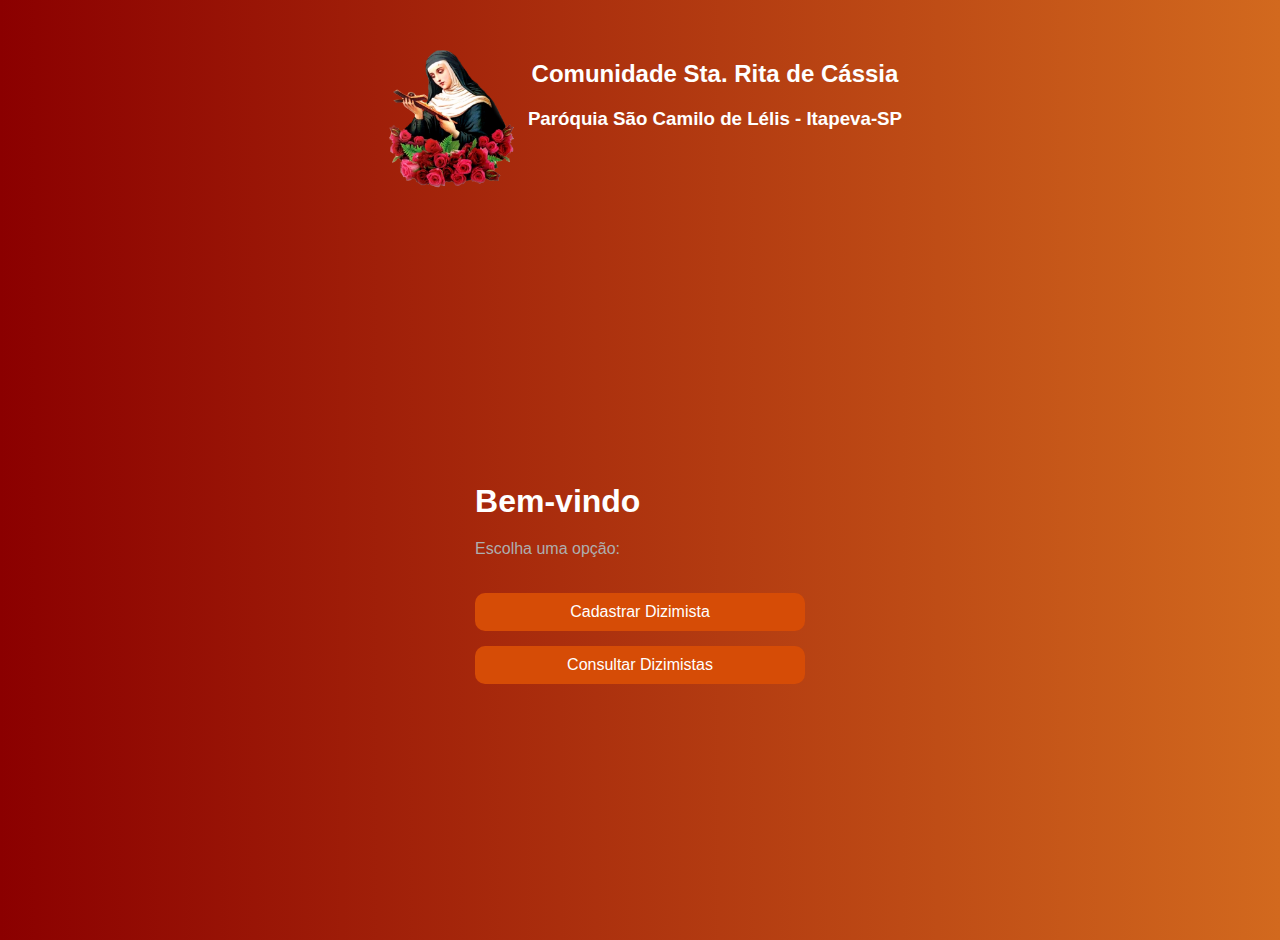
<file: principal.html>
<!DOCTYPE html> 
<html lang="pt-br">
<head>
    <meta charset="UTF-8">
    <meta name="viewport" content="width=device-width, initial-scale=1.0">
    <title>Cadastro de Dizimistas</title>
    <link rel="stylesheet" href="estilos/style.css" />
    
</head>

<header>
    <img src="imagens/santa_Rita.png" alt="Logo da Comunidade" class="logo">
    <div>
        <h2>Comunidade Sta. Rita de Cássia<h3>Paróquia São Camilo de Lélis - Itapeva-SP</h3></h2>
    </div>
</header>
<body>
    <main>
        <h1 color="#ffffff">Bem-vindo</h1>
        <p>Escolha uma opção:</p>

        <button onclick="window.location.href='cadastro_dizimista.html'">Cadastrar Dizimista</button>
        <button onclick="window.location.href='consulta_dizimistas.html'">Consultar Dizimistas</button>
    </main>
</body>
<footer>
</footer>
</html>
</file>
<file: estilos/style.css>
header {
    text-align: center;
    padding: 20px;
    color: #ffffff;
    display: flex;
    flex-direction: row;
}

.logo {
    max-width: 150px; /* Ajuste conforme necessário */
    height: auto;
    display: block;
    margin: 0 auto 10px; /* Centraliza e adiciona espaçamento */
}

body {
    font-family: Arial, sans-serif;
    margin: 20px;
    /*background-color: #f4f4f4;*/
    background: linear-gradient(to right, #8b0000, #D2691E); /* Vermelho escuro para marrom alaranjado */
    align-items: center;
    height: 100vh;

    display: flex;
    flex-direction: column;
    justify-content: space-between;
    
}

form {
    justify-content: center;
    background: white;
    padding: 30px;
    border-radius: 20px;
    box-shadow: 0 0 10px rgba(0, 0, 0, 0.1);
    width: 100%;
    max-width: 400px;
}

h1 {
    text-align: left;
    color: #ffffff;
    margin-bottom: 20px;
}

p {
    text-align: justify;
    color: #aeaeae;
    margin-bottom: 20px;
}

h2 {
    text-align: center;
    margin-bottom: 20px;
}

h3 {
    text-align: center;
    margin-bottom: 20px;
}

label {
    font-weight: bold;
    margin-top: 10px;
}
input {
    width: 95%;
    padding: 8px;
    margin-top: 5px;
    border: 1px solid #ccc;
    border-radius: 4px;
    margin-bottom: 15px;
}

select {
    width: 100%;
    padding: 8px;
    margin-top: 5px;
    border: 1px solid #ccc;
    border-radius: 4px;
    margin-bottom: 15px;
}

.btn_cadastrar{
    width: 100%;
    padding: 10px;
    background-color: #28a745;
    color: white;
    border: none;
    border-radius: 10px;
    cursor: pointer;
    font-size: 16px;
    margin-top: 15px;
}

button {
    width: 100%;
    padding: 10px;
    background-color: #d64c06;
    color: white;
    border: none;
    border-radius: 10px;
    cursor: pointer;
    font-size: 16px;
    margin-top: 15px;
}
button:hover {
    background-color: #68716a;
}

/* Estilização da tabela */
table {
    width: 100%;
    margin: 20px auto;
    border-collapse: collapse;
    background-color: white;
    color: black;
    border-radius: 8px;
    overflow: hidden;
    box-shadow: 0px 0px 10px rgba(0, 0, 0, 0.2);
}

th, td {
    padding: 15px;
    border: 1px solid #ddd;
    text-align: center;
}

/* Cabeçalho da tabela */
th {
    background-color: #D2691E;
    color: white;
}

/* Alternância de cor nas linhas */
tr:nth-child(even) {
    background-color: #f2f2f2;
}

tr:hover {
    background-color: #ddd;
}
</file>
